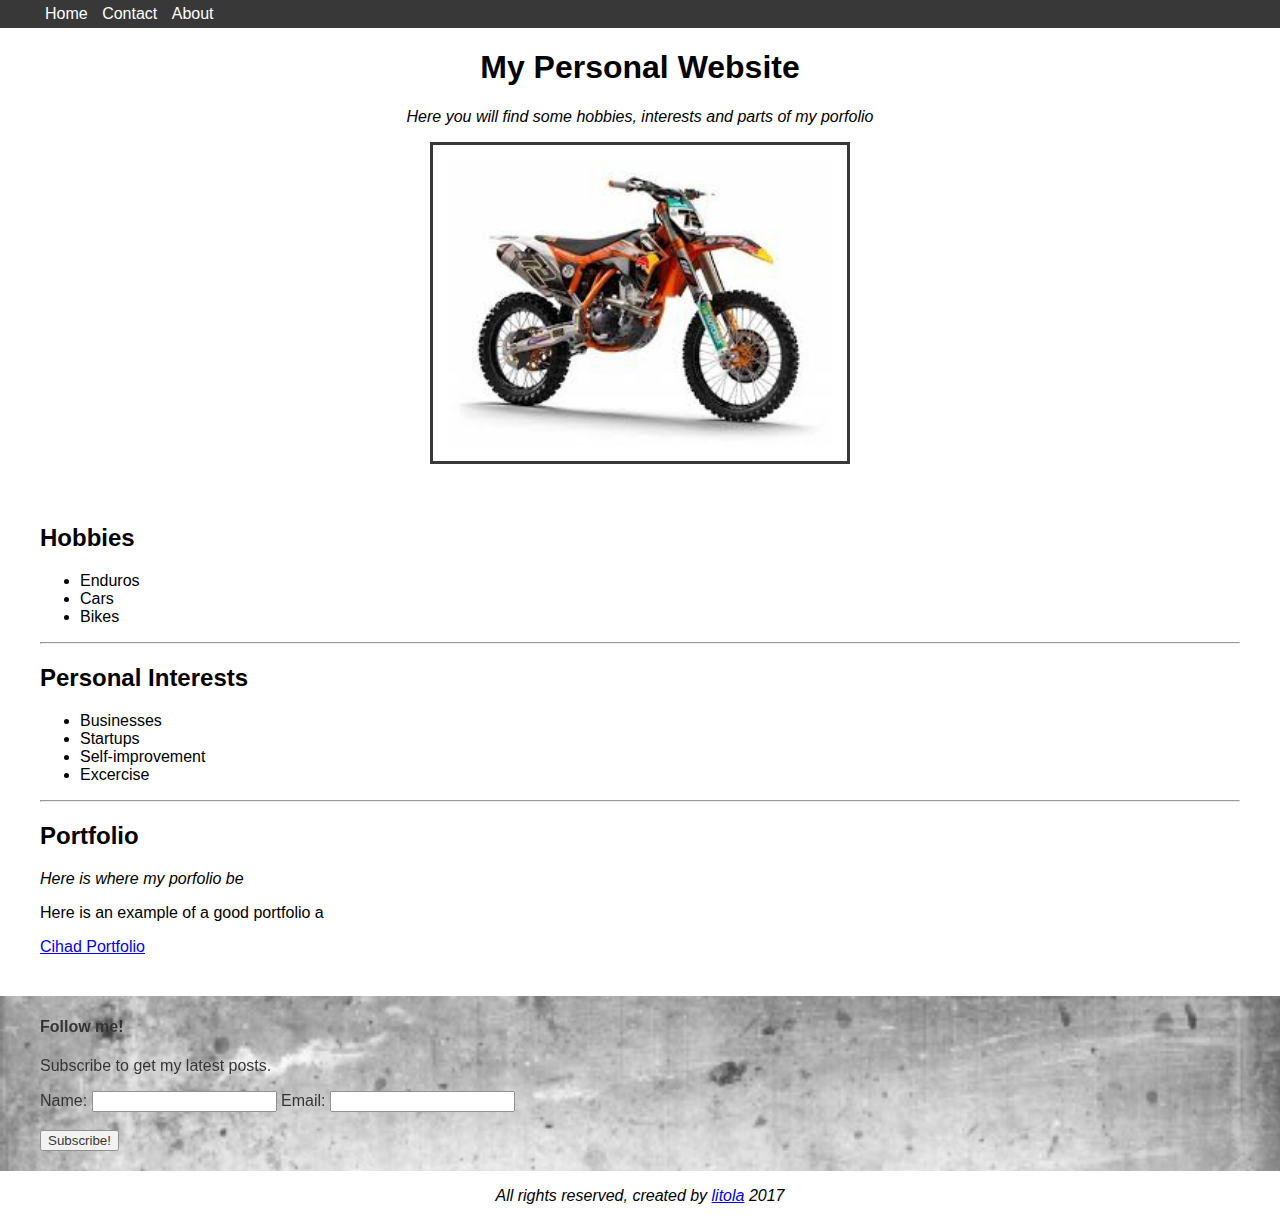
<file: index.html>
<!DOCTYPE html>
<html>
<head>
	<title>My Personal Website</title>
	<link rel="stylesheet" href="style/style.css">
</head>
	<body>

		<nav>
			<ul>
				<li><a href="./index.html">Home</a></li>
				<li><a href="./contact.html">Contact</a></li>
				<li><a href="#">About</a></li>
			</ul>
		</nav>
		<h1 class="mpw-h1 center-text">My Personal Website</h1>
		<p class="center-text em"> Here you will find some hobbies, interests and parts of my porfolio</p>
		<img id="img-moto" src="./images/enduro.jpg" alt="enduro.jpg">
		
		<main>
			<h2>Hobbies</h2>
			<ul>
				<li>Enduros</li>
				<li>Cars</li>
				<li>Bikes</li>
			</ul>
			<hr>

			<h2>Personal Interests</h2>
			<ul>
				<li>Businesses</li>
				<li>Startups</li>
				<li>Self-improvement</li>
				<li>Excercise</li>
			</ul>
			<hr>

			<h2>Portfolio</h2>
			<em>Here is where my porfolio be</em> <br>

			<p>Here is an example of a good portfolio a</p>

			<a href="http://cihadturhan.com">Cihad Portfolio</a>
			
		</main>
			<div id="follow-div">
				<h4>Follow me!</h4>
				<p>Subscribe to get my latest posts.</p>
				<form action="welcome.html">
					<div>
						<label class="block">Name:</label>
						<input type="text" name="name">
						<label class="block">Email:</label>
						<input type="email" name="email">
					</div>
					
					<br>
					
					<button type="submit">Subscribe!</button>
					
				</form>
			</div>
			
		
		<footer>
			<p class="center-text"><em>All rights reserved, created by <a href="https://github.com/litola">litola</a> 2017</em></p>			
		</footer>
	</body>
</html>
</file>
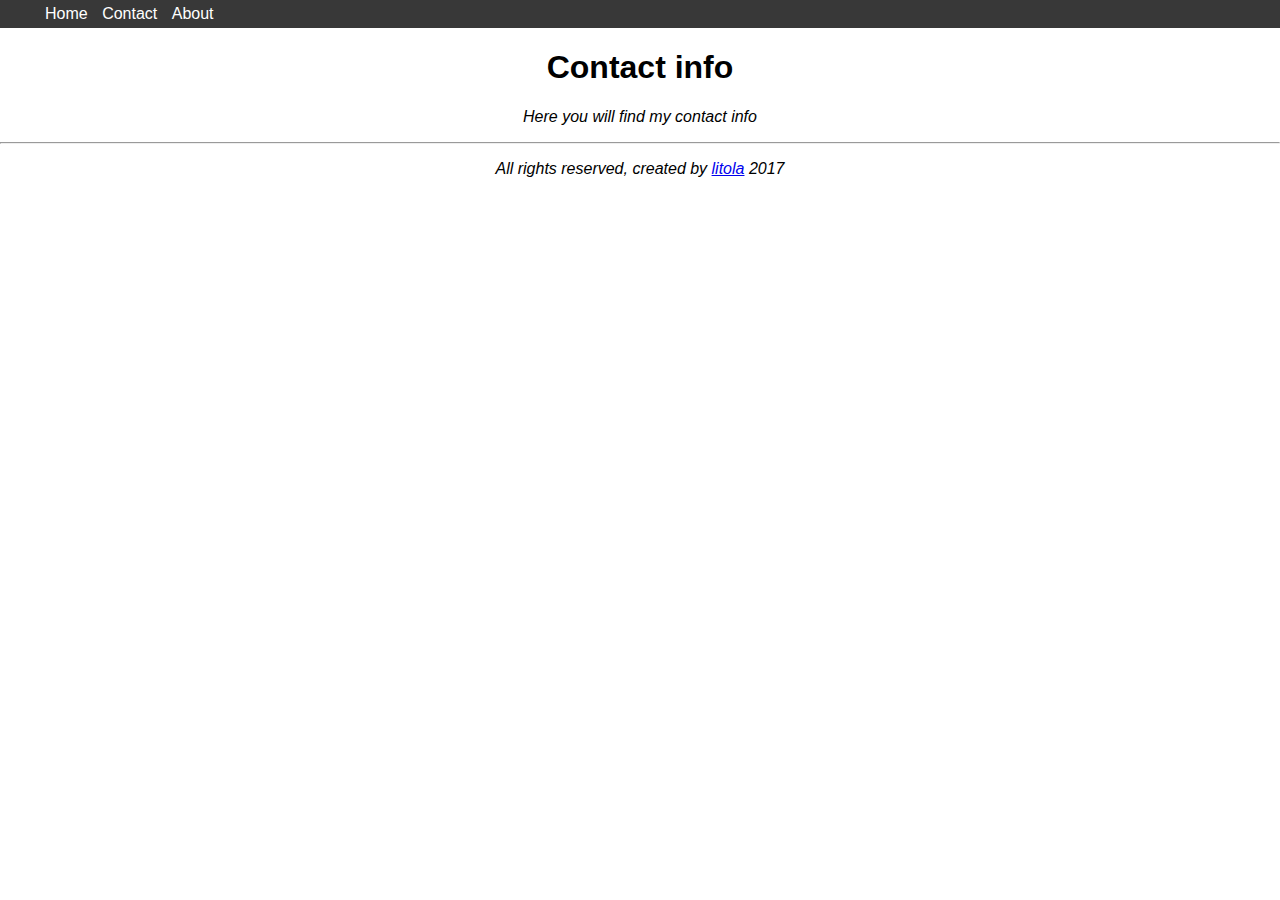
<file: contact.html>
<!DOCTYPE html>
<html>
<head>
	<title>Contact</title>
	<link rel="stylesheet" href="style/style.css">
</head>
<body>
	<nav>
		<ul>
			<li><a href="./index.html">Home</a></li>
			<li><a href="./contact.html">Contact</a></li>
			<li><a href="#">About</a></li>
		</ul>
	</nav>

	<h1 class="center-text">Contact info</h1>
	<p class="center-text"><em>Here you will find my contact info</em></p>
	<hr>
	<footer>
		<p class="center-text"><em>All rights reserved, created by <a href="https://github.com/litola">litola</a> 2017</em></p>			
	</footer>
</body>
</html>
</file>
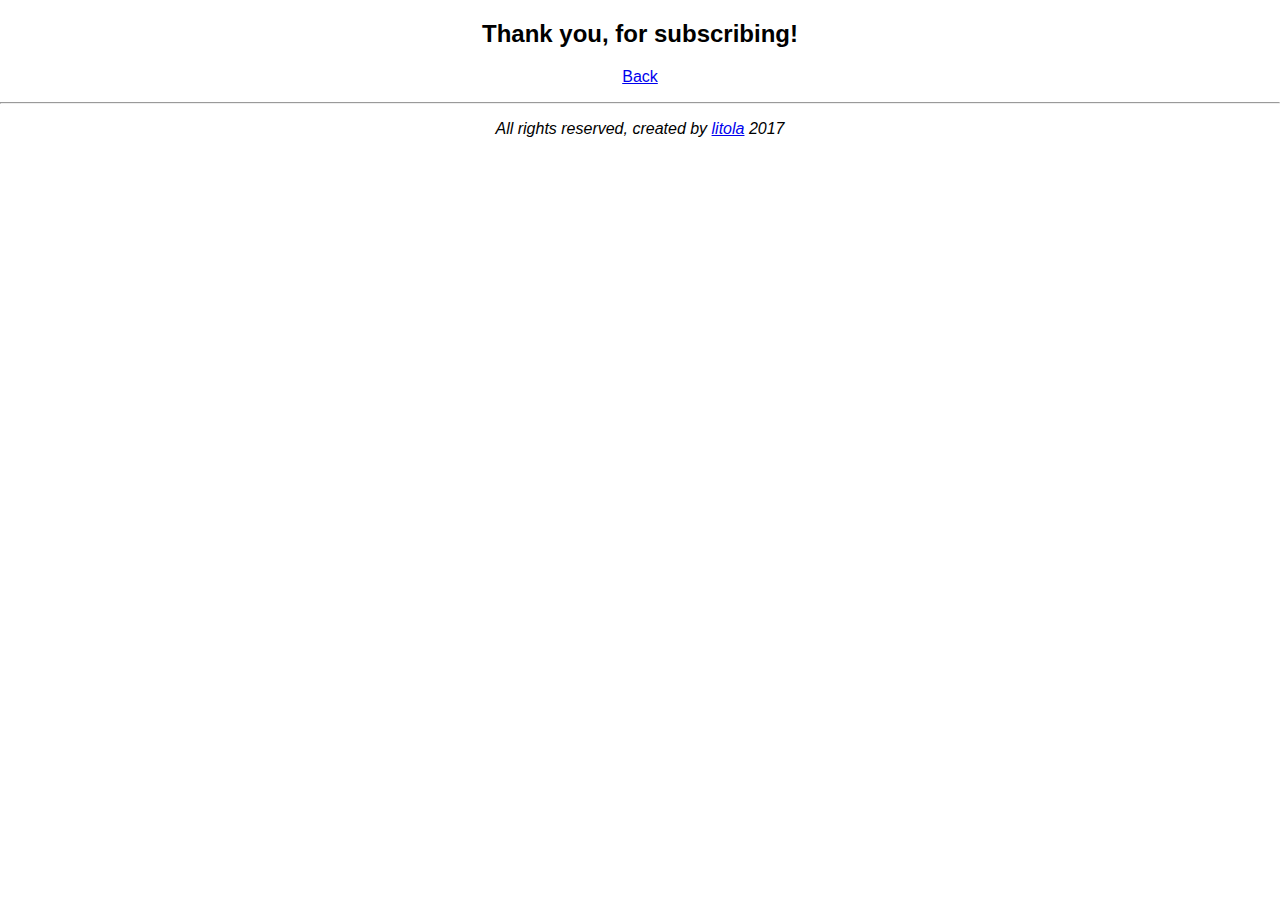
<file: welcome.html>
<!DOCTYPE html>
<html>
<head>
	<title>Welcome</title>
	<link rel="stylesheet" href="style/style.css">
</head>
<body>
	<h2 class="center-text">Thank you, for subscribing!</h2>

	<p class="center-text"><a href="./index.html">Back</a></p>
	
	<hr>
	<footer>
		<p class="center-text"><em>All rights reserved, created by <a href="https://github.com/litola">litola</a> 2017</em></p>			
	</footer>
</body>
</html>
</file>
<file: style/style.css>
body{

	background-color: white;
	font-family: helvetica;
	margin: 0px;
}
main{
	padding: 40px;
}

nav ul{
	list-style: none;
	display: block;
	background-color: #383838;
	margin:0px;

}
nav li{
	display: inline-block;
	text-align: center;
	margin: 0px;
	padding:5px;
}

nav li:hover{
	background-color: #707070;
}
nav a{
	text-decoration: none;
	color: white;
}

nav a:visited{
	text-decoration: none;
	color: #898989;
}


#img-moto{
	display: block;
	width: 30%;
	margin: auto;
	padding: 15px;
	border: 3px solid #383838;
}

#follow-div{
	background-image: url(../images/textureshadowhouse.jpg);
	background-size: 100%;
	background-repeat: no-repeat;
	opacity: .8;
	/*
	image info:
	 http://www.fansshare.com/gallery/photos/12995801/black-grunge-textureshadowhouse-creations-grunge-texture-set-baby-knit-and-love-tpd-qxup-grunge/ */
	width:100%;
	padding-top:1px;
	padding-left: 40px;
	padding-bottom: 20px;
}




/* General CSS */
.center-text{
	text-align: center;
}

.em{
	font-style: italic;
}
.bottom{
	margin-bottom:0px;
}
@media only screen and (max-width: 540px) {
    #img-moto{
	width: 100%;
	border:none;
	}
	.block{
		padding:3px;
		display: block;
	}
}
</file>
